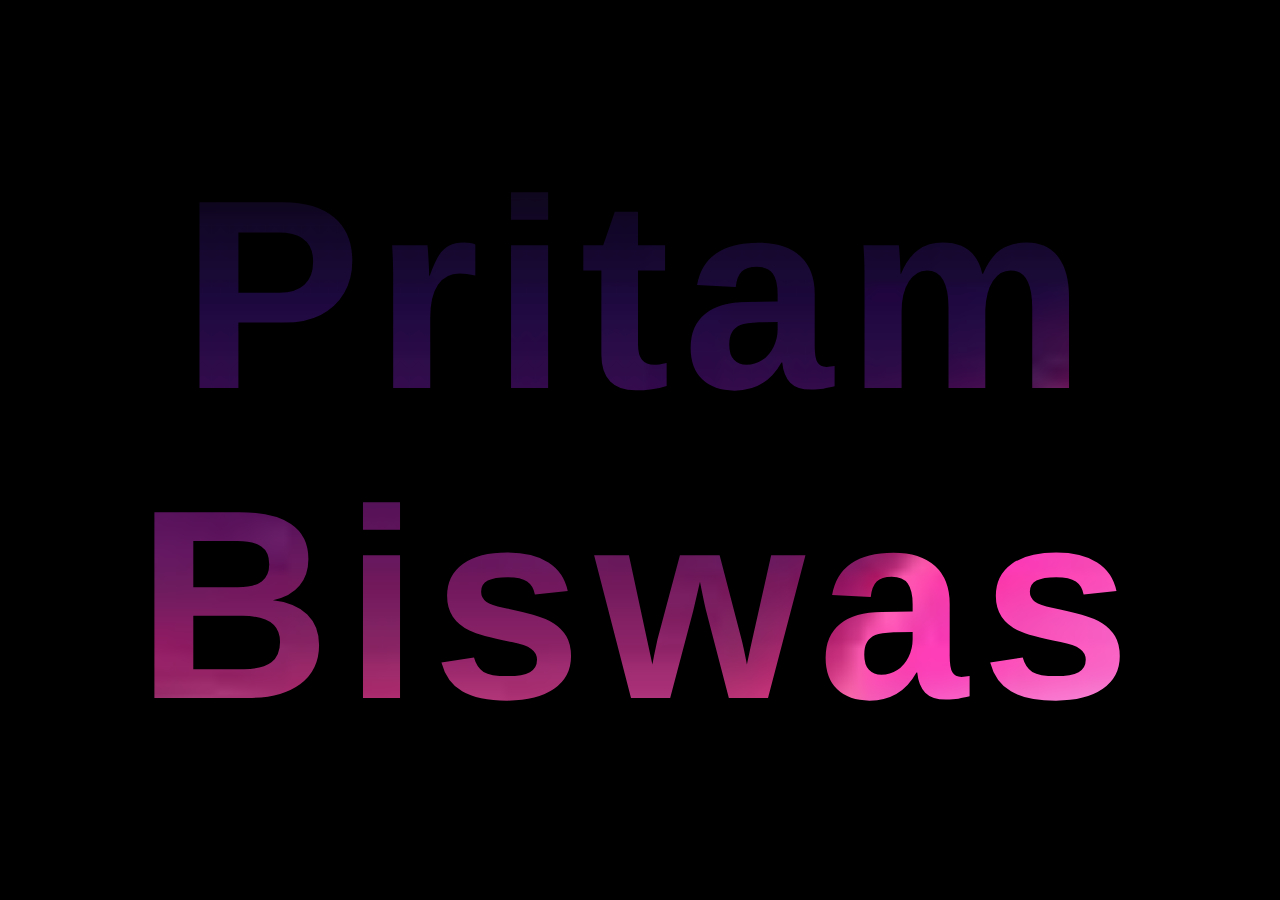
<file: index.html>
<!doctype html>
<html>
<head>
    <meta charset = "UTF-8">
    <meta name = "viewport" content = "width = device-width, initial-scale=1.0">
    <tittle> </tittle>
    <link rel = "stylesheet" href = "Name-Design-CSS.css">
    <link rel = "stylesheet" href = "https://cdnjs.cloudflare.com/ajax/libs/font-awesome/4.7.0/css/font-awesome.min.css">
	<style>
	   
	</style>
</head>
<body> 
   <h1> Pritam Biswas </h1>
</body>
</html>
</file>
<file: Name-Design-CSS.css>
*{
	box-sizing : border-box;
}

body{
	background-color : black;
	background: radial-gradient(elipse at bottom, #022227 0%, #000000 100%);
	position : relative;
	height : 100vh;
	width : 100vw;
	margin : 0;
	display : grid;
	text-align : center;
}

@keyframes shine{
	from{
		background-position : center 0;
	}
	to{
		background-position : center 200%;
	}
}

h1{
	margin: 0;
	font-family : "montserrat", sans-serif;
	font-size : 30vh;
	letter-spacing : 1vw;
	color : white;
	background : url(download.jpg);
	background-size : auto 200%;
	-webkit-background-clip : text;
	-webkit-text-fill-color : transparent;
	animation : shine 8s linear infinite;
}
</file>
